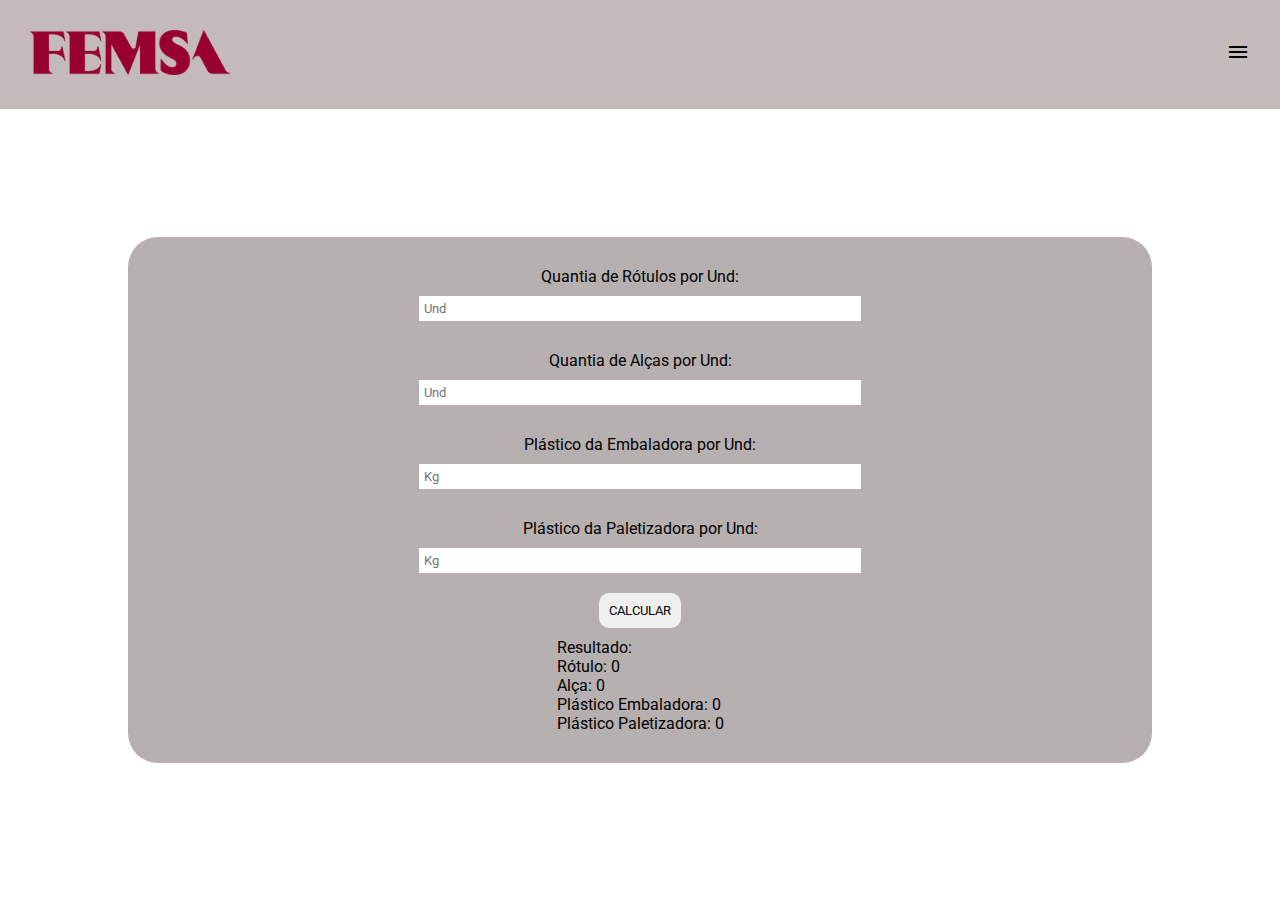
<file: index.html>
<!DOCTYPE html>
<html lang="pt-br">
  <head>
    <meta charset="UTF-8" />
    <meta name="viewport" content="width=device-width, initial-scale=1.0" />
    <link rel="preconnect" href="https://fonts.googleapis.com">
<link rel="preconnect" href="https://fonts.gstatic.com" crossorigin>
<link href="https://fonts.googleapis.com/css2?family=Roboto&display=swap" rel="stylesheet">
<link rel="stylesheet" href="https://fonts.googleapis.com/css2?family=Material+Symbols+Outlined:opsz,wght,FILL,GRAD@20..48,100..700,0..1,-50..200" />
    <link rel="stylesheet" href="style.css" />
    <title>Facilita FEMSA</title>
  </head>
  <body>
    <main>
      <header>
        <div class="banner">
          <img src="femsa-logo.png" alt="logo femsa" />
        </div>
        <div class="menu_hamburger">
            <span class="material-symbols-outlined" id="menu-toggle">
                menu
            </span>
            <a href="dias.html" id="menu-link"><span class="material-symbols-outlined">
                calendar_month
                </span></a>
        </div>
      </header>
      <section id="calculo">
        <div class="centered-box">
            <form id="calc-form">
              <label for="rotulo">Quantia de Rótulos por Und:</label>
              <input type="number" id="rotulo" placeholder="Und" />
    
              <label for="alca">Quantia de Alças por Und:</label>
              <input type="number" id="alca" placeholder="Und" />
    
              <label for="plastico-embaladora"
                >Plástico da Embaladora por Und:</label
              >
              <input
                type="number"
                id="plastico-embaladora"
                placeholder="Kg"
              />
    
              <label for="plastico-paletizadora"
                >Plástico da Paletizadora por Und:</label
              >
              <input
                type="number"
                id="plastico-paletizadora"
                placeholder="Kg"
              />
    
              <button type="button" id="calcular" class="botão_calcular">Calcular</button>
    
              <div id="resultado">
                <p>Resultado:</p>
                <p id="resultado-rotulo">Rótulo: 0</p>
    
                <p id="resultado-alca">Alça: 0</p>
    
                <p id="resultado-embaladora">Plástico Embaladora: 0</p>
    
                <p id="resultado-paletizadora">Plástico Paletizadora: 0</p>
              </div>
              <button id="imprimir" style="display: none;">Imprimir Resultados</button>
            </form>
          </div>
      </section>
      
    </main>
    <script src="./main.js"></script>
  </body>
</html>
</file>
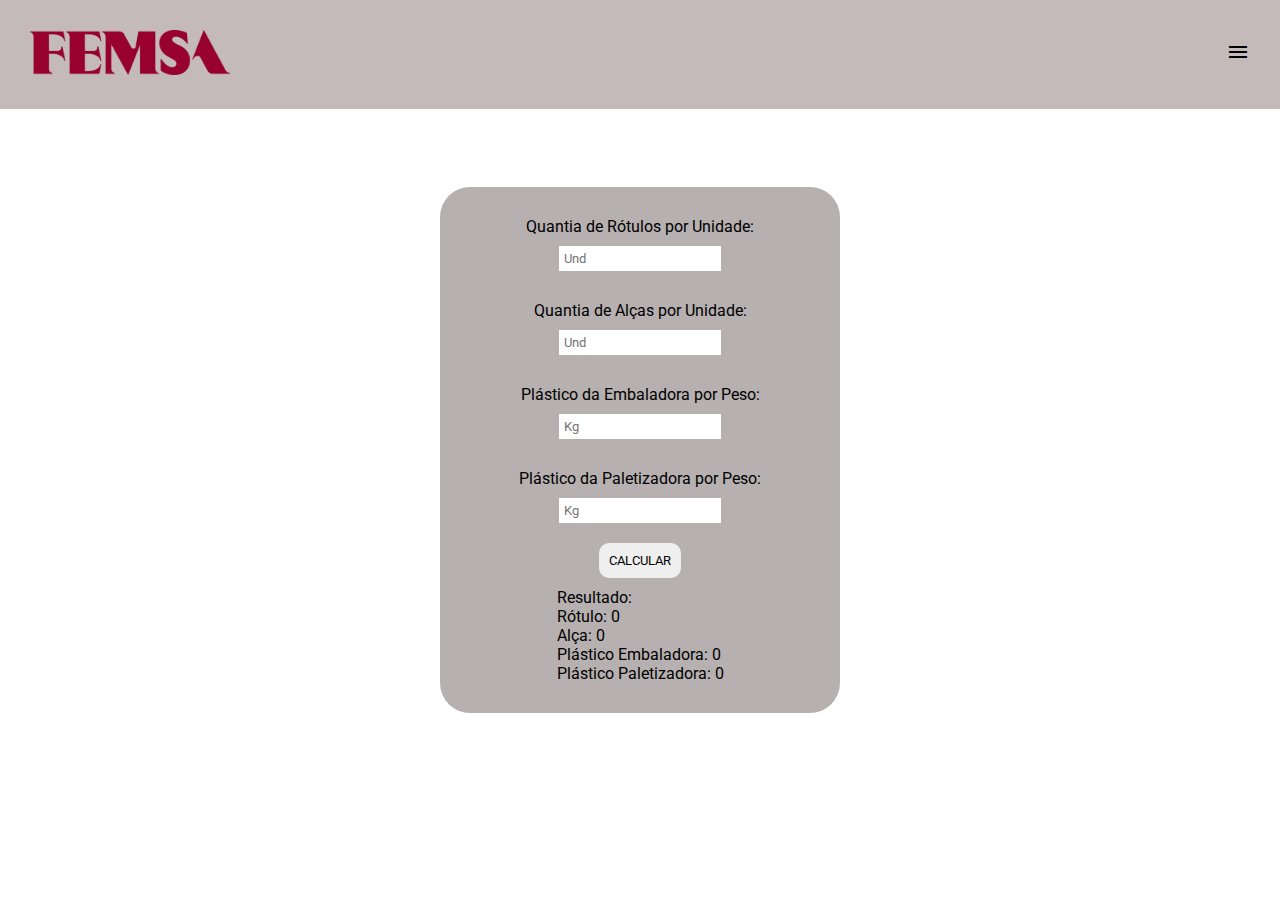
<file: src/index.html>
<!DOCTYPE html>
<html lang="pt-br">
  <head>
    <meta charset="UTF-8" />
    <meta name="viewport" content="width=device-width, initial-scale=1.0" />
    <link rel="preconnect" href="https://fonts.googleapis.com">
<link rel="preconnect" href="https://fonts.gstatic.com" crossorigin>
<link href="https://fonts.googleapis.com/css2?family=Roboto&display=swap" rel="stylesheet">
<link rel="stylesheet" href="https://fonts.googleapis.com/css2?family=Material+Symbols+Outlined:opsz,wght,FILL,GRAD@20..48,100..700,0..1,-50..200" />
    <link rel="stylesheet" href="style.css" />
    <title>Facilita FEMSA</title>
  </head>
  <body>
    <main>
      <header>
        <div class="banner">
          <img src="../img/femsa-logo.png" alt="logo femsa" />
        </div>
        <div class="menu_hamburger">
            <span class="material-symbols-outlined" id="menu-toggle">
                menu
            </span>
            <a href="./dias.html" id="menu-link"><span class="material-symbols-outlined">
                calendar_month
                </span></a>
        </div>
      </header>
      <section id="calculo">
        <div class="centered-box">
            <form id="calc-form">
              <label for="rotulo">Quantia de Rótulos por Unidade:</label>
              <input type="number" id="rotulo" placeholder="Und" />
    
              <label for="alca">Quantia de Alças por Unidade:</label>
              <input type="number" id="alca" placeholder="Und" />
    
              <label for="plastico-embaladora"
                >Plástico da Embaladora por Peso:</label
              >
              <input
                type="number"
                id="plastico-embaladora"
                placeholder="Kg"
              />
    
              <label for="plastico-paletizadora"
                >Plástico da Paletizadora por Peso:</label
              >
              <input
                type="number"
                id="plastico-paletizadora"
                placeholder="Kg"
              />
    
              <button type="button" id="calcular" class="botão_calcular">Calcular</button>
    
              <div id="resultado">
                <p>Resultado:</p>
                <p id="resultado-rotulo">Rótulo: 0</p>
    
                <p id="resultado-alca">Alça: 0</p>
    
                <p id="resultado-embaladora">Plástico Embaladora: 0</p>
    
                <p id="resultado-paletizadora">Plástico Paletizadora: 0</p>
              </div>
            </form>
          </div>
      </section>
    </main>
    <script src="./main.js"></script>
  </body>
</html>
</file>
<file: style.css>
@import url(header.css);
@import url(main.css);

:root{
    --cor-banner: #c4baba;
    --cor-calculadora: #7c72728f;
}
* {
    margin: 0;
    padding: 0;
    box-sizing: border-box;
    font-family: 'Roboto', sans-serif;
  }
</file>
<file: src/style.css>
@import url(../style/header.css);
@import url(../style/main.css);

:root{
    --cor-banner: #c4baba;
    --cor-calculadora: #7c72728f;
}
* {
    margin: 0;
    padding: 0;
    box-sizing: border-box;
    font-family: 'Roboto', sans-serif;
  }
</file>
